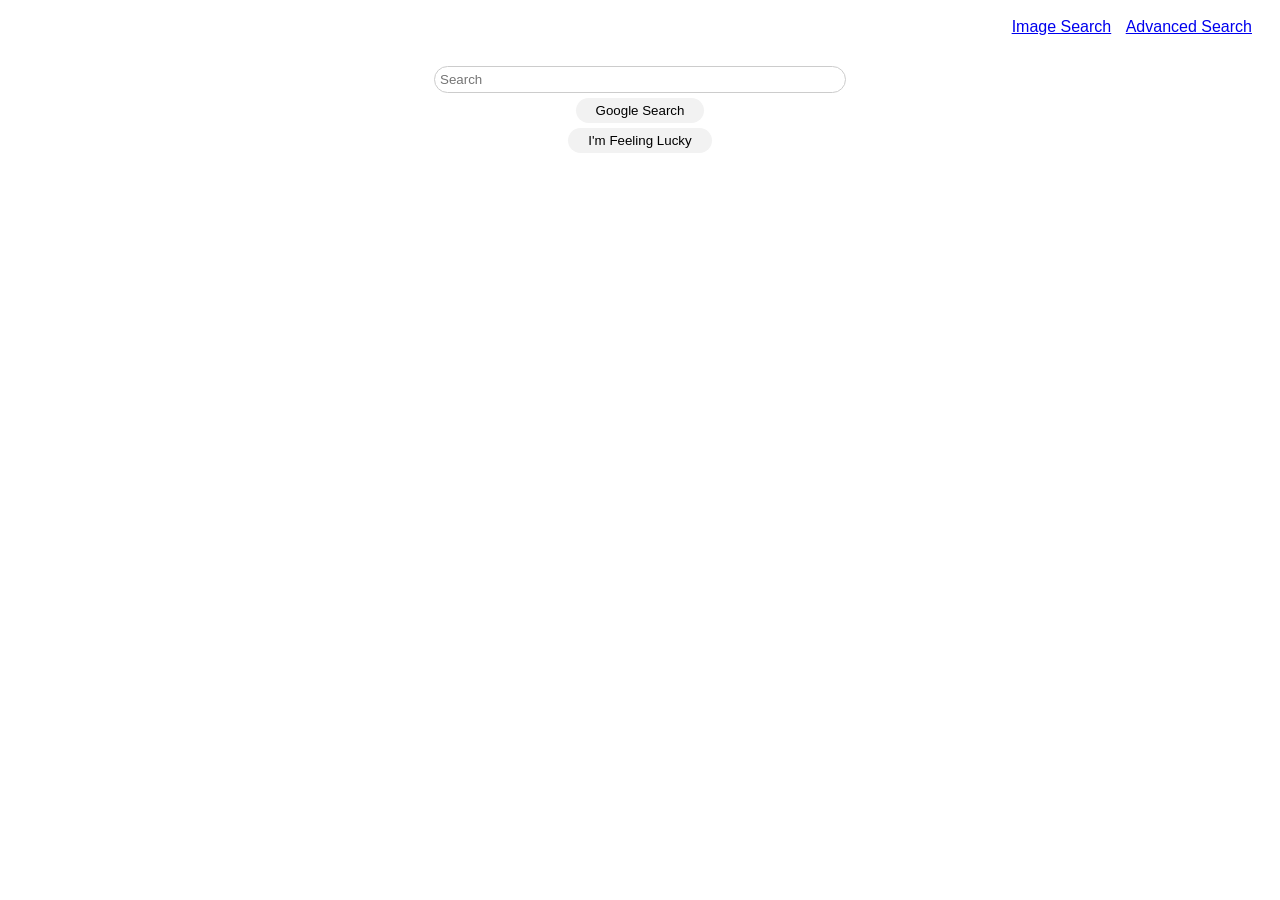
<file: index.html>
<!DOCTYPE html>
<html lang="en">
    <head>
        <title>Google Search</title>
        <link rel="stylesheet" href="styles.css">
    </head>
    <body>
        <header>
            <nav>
                <ul>
                    <li><a href="image.html">Image Search</a></li>
                    <li><a href="advanced.html">Advanced Search</a></li>
                </ul>
            </nav>
        </header>
        <main>
            <form action="https://www.google.com/search">
                <div class="search-bar">
                    <input type="text" name="q" placeholder="Search" autofocus>
                    <input type="submit" value="Google Search">
                    <input type="submit" name="btnI" value="I'm Feeling Lucky">
                </div>
                
        </form>
        </main>
        
    </body>
</html>
</file>
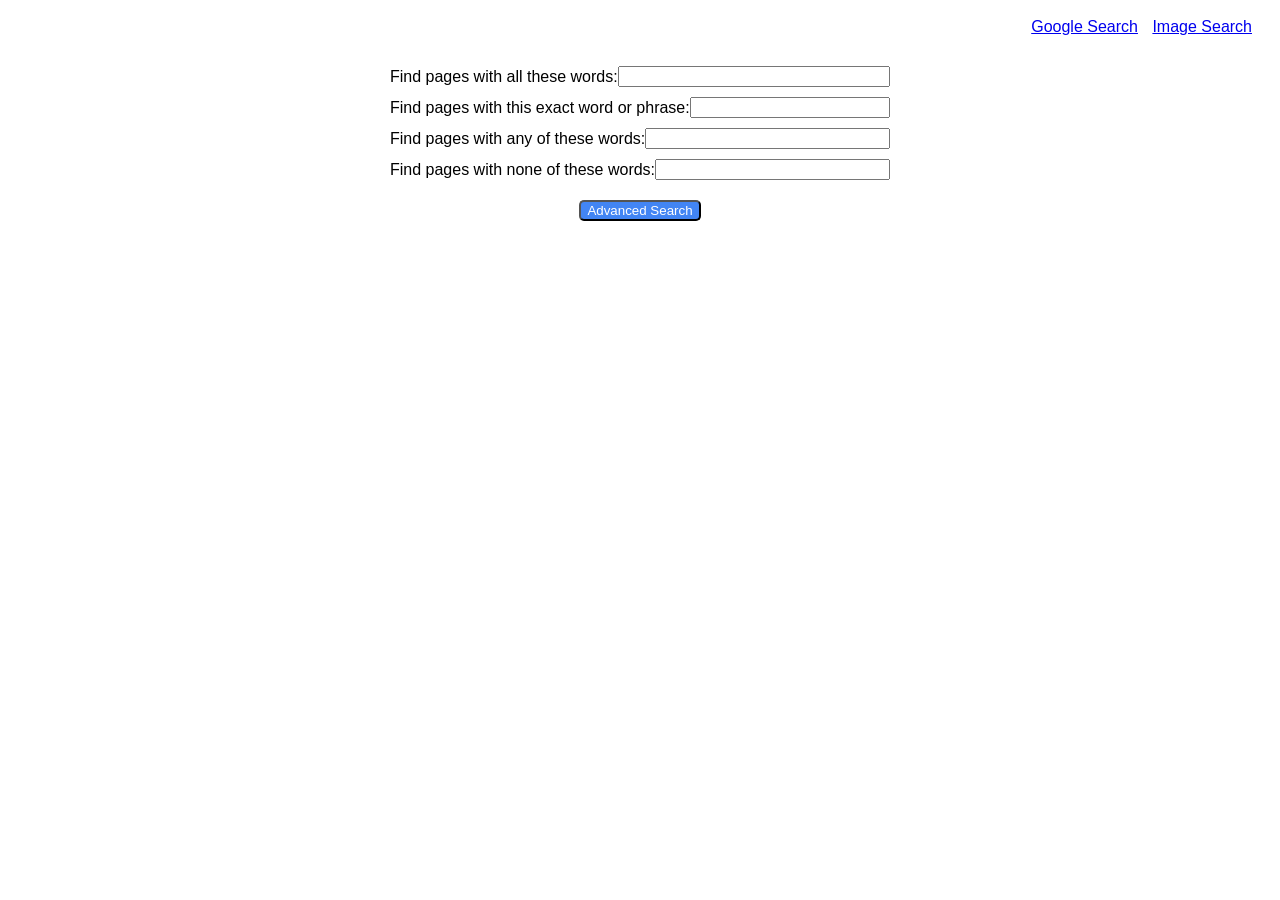
<file: advance.html>
<!DOCTYPE html>
<html lang="en">
    <head>
        <title>Google Advanced Search</title>
        <link rel="stylesheet" type="text/css" href="styles.css">
        <style>
            .advanced-search {
                display: flex;
                flex-direction: column;
                align-items: center;
            }

            .search-field {
                display: flex;
                align-items: center;
                margin-bottom: 10px;
                max-width: 500px;
                width: 100%;
            }

            .search-field label {
                flex: 0 0 200px;
                white-space: nowrap;
            }
            .search-field input[type=text] {
                flex: 1;
            }

            .search-button {
                margin-top: 10px;
            }
        </style>
    </head>
    <body>
        <header>
            <nav>
                <ul>
                    <li><a href="index.html">Google Search</a></li>
                    <li><a href="image.html">Image Search</a></li>
                </ul>
            </nav>
        </header>
        <main>
            <form action="https://www.google.com/search" method="get">
                <div class="advanced-search">
                    <div class="search-field">
                        <label for="all-words">Find pages with all these words:</label>
                        <input type="text" name="as_q" id="all-words" class="text-input">
                    </div>
                    <div class="search-field">
                        <label for="exact-phrase">Find pages with this exact word or phrase:</label>
                        <input type="text" name="as_epq" id="exact-phrase" class="text-input">
                    </div>
                    <div class="search-field">
                        <label for="any-words">Find pages with any of these words:</label>
                        <input type="text" name="as_oq" id="any-words" class="text-input">
                    </div>
                    <div class="search-field">
                        <label for="none-words">Find pages with none of these words:</label>
                        <input type="text" name="as_eq" id="none-words" class="text-input">
                    </div>
                    <div class="search-button">
                        <input type="submit" value="Advanced Search" class="blue-button">
                    </div>
                </div>
            </form>
        </main>
    </body>
</html>
</file>
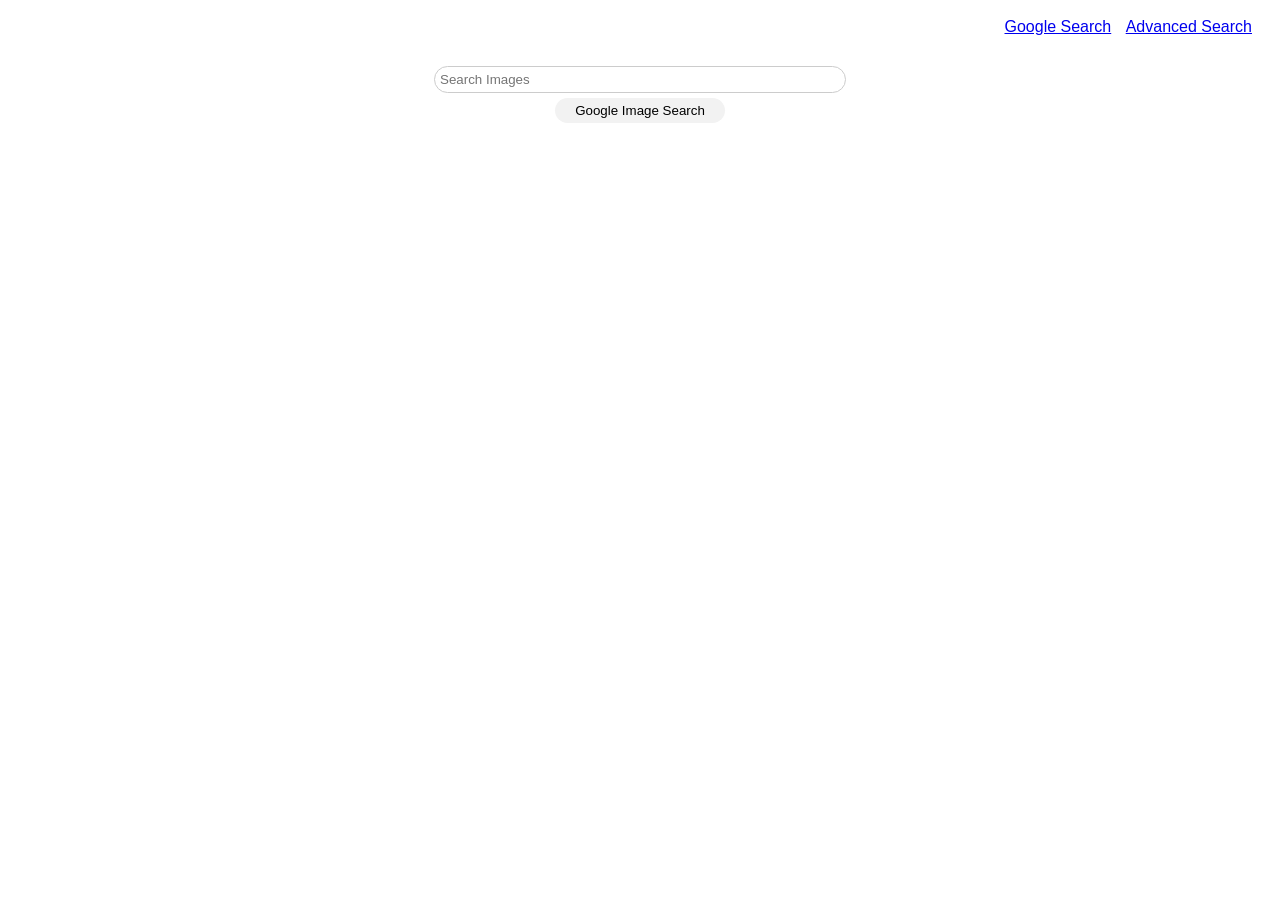
<file: image.html>
<!DOCTYPE html>
<html lang="en">
    <head>
        <title>Google Image Search</title>
        <link rel="stylesheet" href="styles.css">
    </head>
    <body>
        <header>
            <nav>
                <ul>
                    <li><a href="index.html">Google Search</a></li>
                    <li><a href="advanced.html">Advanced Search</a></li>
                </ul>
            </nav>
        </header>
        <main>
            <form action="https://www.google.com/search" method="get">
               <div class="search-bar">
                  <input type="hidden" name="tbm" value="isch">
                  <input type="text" name="q" placeholder="Search Images" autofocus>
                  <input type="submit" value="Google Image Search">
               </div>
            </form>
        </main>
    </body>
</html>
</file>
<file: styles.css>
body {
    font-family: Arial, sans-serif;
}

header {
    padding: 10px;
}

nav ul {
    list-style-type: none;
    margin: 0;
    padding: 0;
    text-align: right;  /*align search buttons to the right*/
}

nav ul li {
    display: inline;
    margin-right: 10px;
}

nav ul li a:hover {
    text-decoration: underline;
    color: #555;
    padding: 5px;
    font-size:14px;  /* reduce font size*/
}

main {
    margin: 20px;
    text-align: center;
}

.search-bar {
    text-align: center;
    margin-bottom: 20px;
}

.search-bar input[type="text"] {
    width: 400px;
    padding: 5px;
    border-radius: 20px;
    border: 1px solid #ccc;
    outline: none;
}

.search-bar input[type="submit"] {
    margin-top: 5px;
    display: block;
    margin-left: auto;
    margin-right: auto;
    padding: 5px 20px;
    border-radius: 20px;
    border: none;
    background-color: #f2f2f2;
    cursor: pointer;
}

.lucky-button a {
    color: #555;
    text-decoration: none;
}

.lucky-button a:hover {
    text-decoration: underline;
}

.blue-button {
    background-color: #4285F4; 
    color: #fff; 
    border-radius: 5px;
}
</file>
